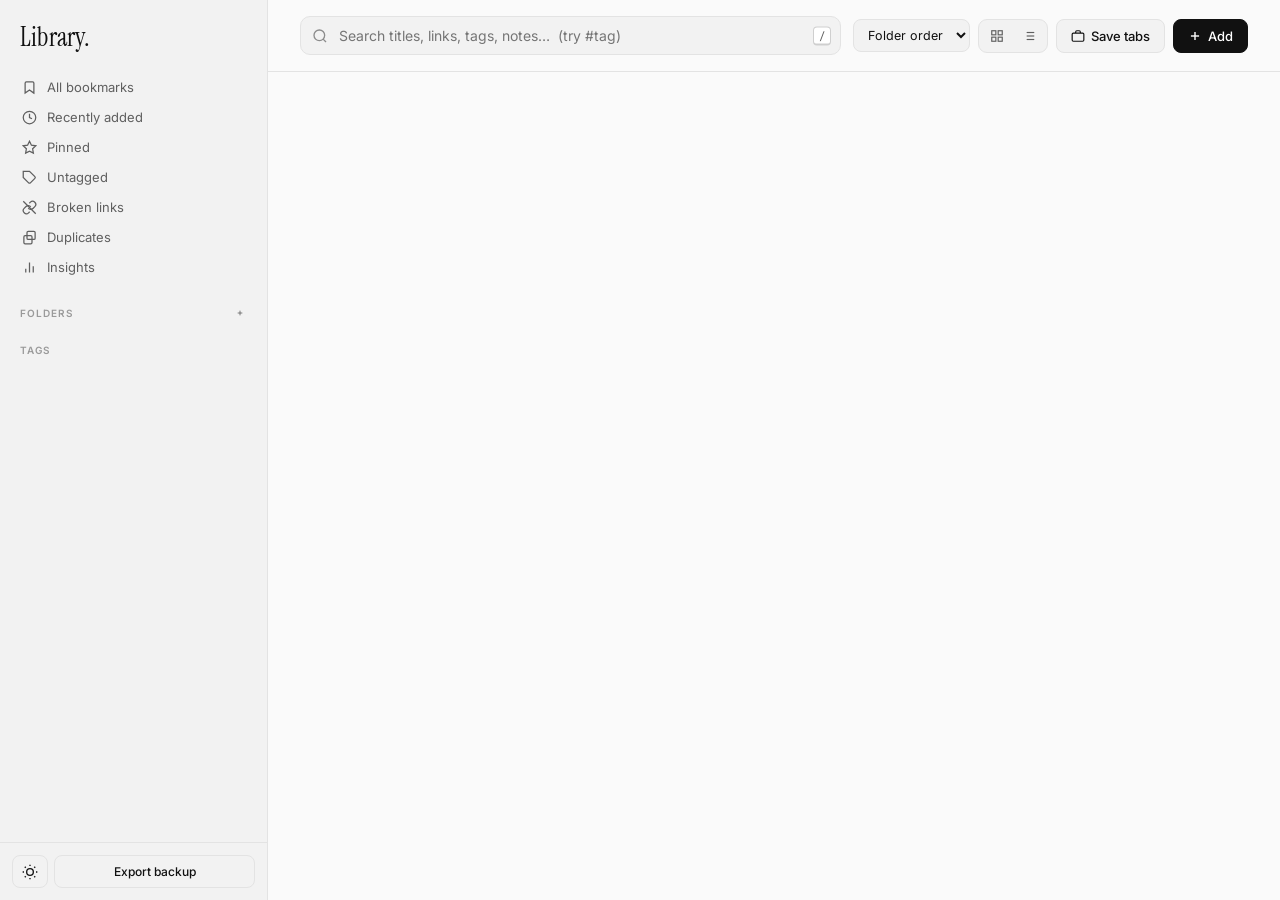
<file: newtab.html>
<!doctype html>
<html lang="en">
  <head>
    <meta charset="UTF-8" />
    <meta name="viewport" content="width=device-width, initial-scale=1.0" />
    <title>Library</title>
    <link rel="preconnect" href="https://fonts.googleapis.com" />
    <link
      href="https://fonts.googleapis.com/css2?family=Instrument+Serif:ital@0;1&family=Inter:wght@400;500;600&family=JetBrains+Mono:wght@400;500&display=swap"
      rel="stylesheet"
    />
    <link rel="stylesheet" href="shared.css" />
    <style>
      [hidden] { display: none !important; }
      html, body { margin: 0; height: 100%; }
      body {
        display: flex; overflow: hidden;
        background: var(--surface); color: var(--ink);
        font-family: "Inter", system-ui, -apple-system, "Segoe UI", sans-serif; font-size: 13px;
      }
      button { font: inherit; }
      .serif { font-family: "Instrument Serif", Georgia, serif; font-weight: 400; }

      /* ── Sidebar ── */
      aside {
        width: 268px; flex-shrink: 0; height: 100%; display: flex; flex-direction: column;
        background: var(--surface-sub); border-right: 1px solid var(--border);
      }
      .aside-inner { flex: 1; overflow-y: auto; padding: 20px 12px 12px; }
      .brand { font-size: 26px; padding: 0 8px; margin: 0 0 18px; }
      .nav-section { margin-bottom: 20px; }
      .nav-label-row { display: flex; align-items: center; justify-content: space-between; padding: 0 4px 0 8px; margin-bottom: 6px; }
      .nav-label { font-size: 10px; font-weight: 600; text-transform: uppercase; letter-spacing: 0.1em; color: var(--ink-fade); }
      .nav-label-row .icon-btn { width: 22px; height: 22px; border-radius: 6px; }

      .nav-item {
        width: 100%; display: flex; align-items: center; gap: 10px; padding: 7px 10px; border-radius: 8px;
        border: none; background: transparent; color: var(--ink-dim); font-size: 13px; text-align: left; cursor: pointer;
      }
      .nav-item:hover { background: var(--surface-thick); color: var(--ink); }
      .nav-item.active { background: var(--accent); color: var(--accent-ink); }
      .nav-item svg { flex-shrink: 0; }
      .nav-item .count { margin-left: auto; font-family: "JetBrains Mono", monospace; font-size: 10.5px; opacity: 0.6; }
      .nav-item .count:empty { display: none; }
      .nav-item.warn:not(.active) .count { color: var(--red); opacity: 1; }

      /* Folder tree */
      .tree-row {
        --depth: 0;
        display: flex; align-items: center; gap: 4px; height: 30px; padding-left: calc(2px + var(--depth) * 14px); padding-right: 8px;
        border-radius: 6px; cursor: pointer; color: var(--ink-dim); user-select: none; outline: none;
      }
      .tree-row:hover { background: var(--surface-thick); color: var(--ink); }
      .tree-row.active { background: var(--surface-thick); color: var(--ink); font-weight: 600; }
      .tree-row:focus-visible { box-shadow: inset 0 0 0 2px var(--focus); }
      .tree-row.drag-over, .folder-tile.drag-over, .crumb.drag-over { background: var(--accent) !important; color: var(--accent-ink) !important; }
      .tree-twisty {
        width: 20px; height: 20px; flex-shrink: 0; display: grid; place-items: center; border: none; padding: 0;
        background: transparent; color: inherit; opacity: 0.55; border-radius: 4px; cursor: pointer; transition: transform 0.15s var(--ease);
      }
      .tree-twisty:hover { opacity: 1; background: var(--border); }
      .tree-twisty.open { transform: rotate(90deg); }
      .tree-twisty.leaf { visibility: hidden; }
      .tree-row .folder-ico { flex-shrink: 0; opacity: 0.75; }
      .tree-label { flex: 1; min-width: 0; overflow: hidden; text-overflow: ellipsis; white-space: nowrap; padding-left: 4px; }
      .tree-count { font-family: "JetBrains Mono", monospace; font-size: 10px; opacity: 0.5; font-weight: 400; }

      .tag-list { display: flex; flex-wrap: wrap; gap: 4px; padding: 0 6px; }
      .tag-pill {
        border: none; padding: 3px 8px; border-radius: 6px; background: var(--surface-thick); color: var(--ink-dim);
        font-size: 11.5px; cursor: pointer;
      }
      .tag-pill:hover { color: var(--ink); background: var(--border-strong); }
      .tag-pill.active { background: var(--accent); color: var(--accent-ink); }
      .tag-pill span { opacity: 0.55; margin-left: 2px; font-size: 10px; }
      .empty-hint { padding: 0 8px; font-size: 12px; color: var(--ink-fade); line-height: 1.5; }

      .aside-foot { display: flex; gap: 6px; padding: 12px; border-top: 1px solid var(--border); }
      .aside-foot .btn { flex: 1; font-size: 12px; }
      .aside-foot .btn.square { flex: 0 0 36px; padding: 0; }
      :root.dark .icon-sun, :root:not(.dark) .icon-moon { display: none; }

      /* ── Main ── */
      main { flex: 1; min-width: 0; display: flex; flex-direction: column; position: relative; }
      header {
        display: flex; align-items: center; gap: 12px; padding: 16px 32px; border-bottom: 1px solid var(--border); background: var(--surface);
      }
      .search { position: relative; flex: 1; max-width: 640px; }
      .search svg { position: absolute; left: 12px; top: 50%; transform: translateY(-50%); opacity: 0.45; pointer-events: none; }
      .search input {
        width: 100%; padding: 10px 70px 10px 38px; border-radius: 10px; border: 1px solid var(--border);
        background: var(--surface-sub); color: var(--ink); font: inherit; font-size: 14px; outline: none;
        transition: border-color 0.15s, background 0.15s, box-shadow 0.15s;
      }
      .search input:focus { border-color: var(--focus); background: var(--card-bg); box-shadow: 0 0 0 3px color-mix(in srgb, var(--focus) 18%, transparent); }
      .search kbd { position: absolute; right: 10px; top: 50%; transform: translateY(-50%); pointer-events: none; }
      .search input:focus ~ kbd, .search input:not(:placeholder-shown) ~ kbd { display: none; }
      .toolbar { display: flex; align-items: center; gap: 8px; margin-left: auto; }
      .seg { display: flex; padding: 3px; gap: 2px; border-radius: 9px; background: var(--surface-sub); border: 1px solid var(--border); }
      .seg button { width: 30px; height: 26px; display: grid; place-items: center; border: none; border-radius: 6px; background: transparent; color: var(--ink-dim); cursor: pointer; }
      .seg button.active { background: var(--card-bg); color: var(--ink); box-shadow: 0 1px 3px rgba(0,0,0,0.12); }
      #sort-select { width: auto; padding: 7px 10px; font-size: 12.5px; }

      #container { flex: 1; overflow-y: auto; padding: 28px 32px 96px; }
      #container.drag-over { outline: 2px dashed var(--focus); outline-offset: -10px; background: color-mix(in srgb, var(--focus) 5%, transparent); }

      /* View header */
      .crumbs { display: flex; flex-wrap: wrap; align-items: center; gap: 2px; margin-bottom: 6px; font-size: 12.5px; color: var(--ink-fade); }
      .crumb { border: none; background: none; color: inherit; padding: 2px 6px; border-radius: 5px; cursor: pointer; }
      .crumb:hover { background: var(--surface-thick); color: var(--ink); }
      .view-head { display: flex; align-items: flex-end; justify-content: space-between; gap: 16px; flex-wrap: wrap; margin-bottom: 22px; }
      .view-title { font-size: 34px; line-height: 1.1; margin: 0; display: flex; align-items: baseline; gap: 10px; }
      .view-title small { font-family: "JetBrains Mono", monospace; font-size: 12px; color: var(--ink-fade); }
      .view-sub { margin: 4px 0 0; color: var(--ink-dim); font-size: 13px; }
      .view-actions { display: flex; gap: 6px; flex-wrap: wrap; align-items: center; }
      .view-actions .btn { padding: 7px 12px; font-size: 12.5px; }
      .section-title { font-size: 20px; margin: 30px 0 12px; display: flex; align-items: baseline; gap: 8px; }
      .section-title:first-child { margin-top: 0; }
      .section-title small { font-family: "JetBrains Mono", monospace; font-size: 11px; color: var(--ink-fade); }

      /* Overflow menu */
      .menu { position: relative; }
      .menu > summary { list-style: none; }
      .menu > summary::-webkit-details-marker { display: none; }
      .menu-list {
        position: absolute; right: 0; top: calc(100% + 6px); z-index: 40; min-width: 190px; padding: 5px;
        background: var(--card-bg); border: 1px solid var(--border); border-radius: 10px; box-shadow: var(--shadow-pop);
      }
      .menu-list button {
        display: flex; width: 100%; align-items: center; gap: 8px; padding: 8px 10px; border: none; border-radius: 6px;
        background: transparent; color: var(--ink); font-size: 13px; text-align: left; cursor: pointer;
      }
      .menu-list button:hover { background: var(--surface-thick); }
      .menu-list button.danger { color: var(--red); }
      .menu-list hr { border: none; border-top: 1px solid var(--border); margin: 4px 0; }

      /* Folder tiles */
      .folder-tiles { display: grid; grid-template-columns: repeat(auto-fill, minmax(200px, 1fr)); gap: 10px; margin-bottom: 26px; }
      .folder-tile {
        display: flex; align-items: center; gap: 10px; padding: 12px 14px; border-radius: 10px; cursor: pointer;
        background: var(--card-bg); border: 1px solid var(--border); color: var(--ink); transition: border-color 0.15s, background 0.15s;
      }
      .folder-tile:hover { border-color: var(--border-strong); background: var(--surface-sub); }
      .folder-tile .ft-name { flex: 1; min-width: 0; font-weight: 500; overflow: hidden; text-overflow: ellipsis; white-space: nowrap; }
      .folder-tile .ft-count { font-family: "JetBrains Mono", monospace; font-size: 11px; color: var(--ink-fade); }
      .folder-tile svg { flex-shrink: 0; color: var(--ink-dim); }

      /* ── Cards ── */
      .cards { display: grid; gap: 18px; align-items: start; }
      .cards.grid { grid-template-columns: repeat(auto-fill, minmax(250px, 1fr)); }
      .cards.list { grid-template-columns: 1fr; gap: 2px; }
      .sentinel { grid-column: 1 / -1; height: 1px; }

      .card {
        position: relative; display: flex; flex-direction: column; overflow: hidden; border-radius: var(--radius);
        background: var(--card-bg); border: 1px solid var(--border); transition: transform 0.18s var(--ease), box-shadow 0.18s, border-color 0.18s;
      }
      .cards.grid .card:hover { transform: translateY(-2px); box-shadow: var(--shadow); border-color: var(--border-strong); }
      .card.broken { border-color: color-mix(in srgb, var(--red) 55%, var(--border)); }
      .card.selected { border-color: var(--focus); box-shadow: 0 0 0 2px var(--focus); }
      .card.dragging { opacity: 0.45; }

      .visual {
        position: relative; height: 138px; overflow: hidden;
        background: linear-gradient(135deg, hsl(var(--hue) 55% 88%), hsl(calc(var(--hue) + 40) 60% 80%));
      }
      :root.dark .visual { background: linear-gradient(135deg, hsl(var(--hue) 30% 18%), hsl(calc(var(--hue) + 40) 35% 13%)); }
      @media (prefers-color-scheme: dark) { :root:not(.light) .visual { background: linear-gradient(135deg, hsl(var(--hue) 30% 18%), hsl(calc(var(--hue) + 40) 35% 13%)); } }
      .visual .fallback-icon { position: absolute; left: 50%; top: 50%; width: 40px; height: 40px; transform: translate(-50%, -50%); opacity: 0.9; filter: drop-shadow(0 4px 10px rgba(0,0,0,0.15)); }
      .visual .thumb { position: absolute; inset: 0; width: 100%; height: 100%; object-fit: cover; opacity: 0; transition: opacity 0.3s; }
      .visual .thumb.loaded { opacity: 1; }

      .details { display: flex; gap: 10px; padding: 12px 14px 14px; min-width: 0; }
      .details .favicon { width: 16px; height: 16px; margin-top: 2px; flex-shrink: 0; }
      .text { flex: 1; min-width: 0; display: flex; flex-direction: column; gap: 4px; }
      .c-title {
        color: var(--ink); text-decoration: none; font-weight: 500; font-size: 14px; line-height: 1.35;
        display: -webkit-box; -webkit-line-clamp: 2; -webkit-box-orient: vertical; overflow: hidden; word-break: break-word;
      }
      .c-title::after { content: ""; position: absolute; inset: 0; z-index: 1; } /* whole card is the link */
      .c-title:focus-visible { outline: none; }
      .card:has(.c-title:focus-visible) { box-shadow: 0 0 0 2px var(--focus); }
      .c-meta { display: flex; align-items: center; gap: 6px; font-size: 11.5px; color: var(--ink-fade); white-space: nowrap; overflow: hidden; }
      .c-meta .c-domain { overflow: hidden; text-overflow: ellipsis; font-family: "JetBrains Mono", monospace; font-size: 11px; }
      .c-meta .dot::before { content: "·"; }
      .badge-pin { color: var(--amber); font-weight: 600; }
      .badge-broken { color: var(--red); font-weight: 600; }
      .c-tags { display: flex; flex-wrap: wrap; gap: 4px; }
      .c-tag {
        position: relative; z-index: 2; border: none; padding: 1px 6px; border-radius: 4px; font-size: 11px;
        background: var(--surface-thick); color: var(--ink-dim); cursor: pointer;
      }
      .c-tag:hover { background: var(--accent); color: var(--accent-ink); }
      .c-notes { font-size: 12px; color: var(--ink-dim); font-style: italic; line-height: 1.45; display: -webkit-box; -webkit-line-clamp: 2; -webkit-box-orient: vertical; overflow: hidden; }
      .c-fix { position: relative; z-index: 2; display: flex; flex-wrap: wrap; align-items: center; gap: 6px; margin-top: 2px; }
      .c-fix-btn {
        border: 1px solid var(--border); background: var(--surface-sub); color: var(--ink); border-radius: 6px;
        padding: 2px 8px; font-size: 11.5px; cursor: pointer;
      }
      .c-fix-btn:hover { background: var(--surface-thick); }
      .cards.list .c-fix { flex-shrink: 0; margin-top: 0; }
      .c-wayback { position: relative; z-index: 2; align-self: flex-start; font-size: 11.5px; color: var(--focus); text-decoration: none; font-weight: 500; }
      .c-wayback:hover { text-decoration: underline; }

      .card-actions { position: absolute; z-index: 3; top: 8px; right: 8px; display: flex; gap: 4px; opacity: 0; transition: opacity 0.15s; }
      .card:hover .card-actions, .card:focus-within .card-actions { opacity: 1; }
      .act {
        width: 30px; height: 30px; display: grid; place-items: center; border: none; border-radius: 8px; cursor: pointer;
        background: rgba(255, 255, 255, 0.95); color: #222; box-shadow: 0 2px 8px rgba(0, 0, 0, 0.15);
      }
      .act:hover { background: #fff; color: #000; }
      .act.danger:hover { color: #d93025; }
      .act.on { color: #b07800; }
      .card-check {
        position: absolute; z-index: 3; top: 8px; left: 8px; width: 24px; height: 24px; display: grid; place-items: center;
        border-radius: 7px; border: 1.5px solid rgba(255,255,255,0.9); background: rgba(0,0,0,0.25); color: transparent; cursor: pointer;
        opacity: 0; transition: opacity 0.15s;
      }
      .card:hover .card-check, .selecting .card-check { opacity: 1; }
      .card.selected .card-check { background: var(--focus); border-color: var(--focus); color: #fff; opacity: 1; }

      /* List view */
      .cards.list .card { flex-direction: row; align-items: center; border-radius: 8px; border-color: transparent; background: transparent; min-height: 46px; }
      .cards.list .card:hover { background: var(--surface-sub); border-color: transparent; }
      .cards.list .card.selected { background: color-mix(in srgb, var(--focus) 10%, transparent); box-shadow: none; }
      .cards.list .visual { display: none; }
      .cards.list .details { flex: 1; align-items: center; padding: 8px 12px 8px 40px; }
      .cards.list .details .favicon { margin-top: 0; }
      .cards.list .text { flex-direction: row; align-items: center; gap: 14px; }
      .cards.list .c-title { -webkit-line-clamp: 1; flex: 1; font-size: 13.5px; }
      .cards.list .c-meta { flex-shrink: 0; max-width: 40%; }
      .cards.list .c-tags { flex-wrap: nowrap; flex-shrink: 0; max-width: 30%; overflow: hidden; }
      .cards.list .c-notes { display: none; }
      .cards.list .card-actions { position: relative; top: auto; right: auto; padding-right: 8px; }
      .cards.list .act { background: transparent; box-shadow: none; color: var(--ink-dim); }
      .cards.list .act:hover { background: var(--surface-thick); color: var(--ink); }
      .cards.list .card-check { top: 50%; left: 10px; transform: translateY(-50%); border-color: var(--border-strong); background: var(--card-bg); }

      /* Empty state */
      .empty { text-align: center; padding: 70px 20px; color: var(--ink-dim); }
      .empty svg { opacity: 0.3; margin-bottom: 12px; }
      .empty h3 { margin: 0 0 6px; font-size: 22px; color: var(--ink); }
      .empty p { margin: 0 auto 16px; max-width: 380px; line-height: 1.5; }

      /* Insights */
      .insights-grid { display: grid; grid-template-columns: repeat(auto-fill, minmax(170px, 1fr)); gap: 12px; margin-bottom: 30px; }
      .insight-card { padding: 20px; border-radius: var(--radius); background: var(--card-bg); border: 1px solid var(--border); text-align: left; cursor: default; color: var(--ink); }
      button.insight-card { cursor: pointer; font: inherit; }
      button.insight-card:hover { border-color: var(--border-strong); }
      .insight-num { font-size: 34px; line-height: 1; }
      .insight-label { margin-top: 6px; font-size: 10.5px; font-weight: 600; letter-spacing: 0.08em; text-transform: uppercase; color: var(--ink-dim); }
      .bar-row { display: flex; align-items: center; gap: 12px; margin-bottom: 6px; }
      .bar-label { width: 160px; text-align: right; color: var(--ink-dim); overflow: hidden; text-overflow: ellipsis; white-space: nowrap; font-size: 12.5px; }
      .bar-track { flex: 1; height: 22px; background: var(--surface-sub); border-radius: 6px; overflow: hidden; }
      .bar-fill { height: 100%; min-width: 28px; display: flex; align-items: center; padding-left: 8px; border-radius: 6px; background: var(--accent); color: var(--accent-ink); font-size: 11px; font-weight: 600; }
      .tag-cloud { display: flex; flex-wrap: wrap; gap: 6px; }

      /* Rows (duplicates, attention lists) */
      .group-box { background: var(--card-bg); border: 1px solid var(--border); border-radius: var(--radius); padding: 6px 16px; margin-bottom: 12px; }
      .group-url { padding: 10px 0 6px; font-family: "JetBrains Mono", monospace; font-size: 11.5px; color: var(--ink-fade); word-break: break-all; }
      .item-row { display: flex; align-items: center; gap: 12px; padding: 9px 0; border-top: 1px solid var(--border); }
      .group-box .item-row:first-of-type { border-top: none; }
      .item-row img { width: 16px; height: 16px; flex-shrink: 0; }
      .item-main { flex: 1; min-width: 0; }
      .item-title { color: var(--ink); text-decoration: none; overflow: hidden; text-overflow: ellipsis; white-space: nowrap; display: block; font-size: 13.5px; }
      a.item-title:hover { text-decoration: underline; }
      .item-sub { font-size: 11.5px; color: var(--ink-fade); margin-top: 2px; overflow: hidden; text-overflow: ellipsis; white-space: nowrap; }
      .keep { font-size: 10px; font-weight: 700; color: var(--green); letter-spacing: 0.05em; }
      .progress { height: 4px; border-radius: 4px; background: var(--surface-thick); overflow: hidden; margin: 0 0 20px; }
      .progress > div { height: 100%; background: var(--focus); width: 0; transition: width 0.2s; }

      /* Bulk bar */
      #bulk-bar {
        position: absolute; left: 50%; bottom: 24px; transform: translateX(-50%); z-index: 60;
        display: flex; align-items: center; gap: 8px; padding: 8px 8px 8px 16px; border-radius: 14px;
        background: var(--ink); color: var(--surface); box-shadow: var(--shadow-pop); animation: pop 0.2s var(--ease);
      }
      #bulk-bar .btn { background: transparent; border-color: transparent; color: inherit; padding: 6px 10px; }
      #bulk-bar .btn:hover { background: color-mix(in srgb, var(--surface) 15%, transparent); }
      #bulk-bar .btn.danger { color: #ff8a80; }
      #bulk-bar select { width: auto; padding: 6px 8px; border-radius: 8px; background: transparent; color: inherit; border: 1px solid color-mix(in srgb, var(--surface) 30%, transparent); font: inherit; font-size: 12.5px; }
      #bulk-bar select option { color: var(--ink); background: var(--card-bg); }
      #bulk-count { font-weight: 600; margin-right: 6px; white-space: nowrap; }

      /* Dialogs */
      dialog.dlg {
        width: min(520px, calc(100vw - 32px)); padding: 0; border: 1px solid var(--border); border-radius: 16px;
        background: var(--card-bg); color: var(--ink); box-shadow: var(--shadow-pop);
      }
      dialog.dlg[open] { animation: pop 0.22s var(--ease); }
      dialog.dlg::backdrop { background: rgba(0, 0, 0, 0.45); backdrop-filter: blur(3px); }
      dialog.dlg-sm { width: min(400px, calc(100vw - 32px)); }
      .dlg form { padding: 24px; }
      .dlg h2 { margin: 0 0 18px; font-size: 28px; }
      .dlg h3 { margin: 0 0 8px; font-size: 17px; font-weight: 600; }
      .dlg p { margin: 0 0 14px; color: var(--ink-dim); line-height: 1.5; }
      .dlg-actions { display: flex; align-items: center; gap: 8px; margin-top: 20px; }
      .spacer { flex: 1; }
      .check-row { display: inline-flex; align-items: center; gap: 8px; cursor: pointer; user-select: none; }
      .check-row input { accent-color: var(--accent); width: 15px; height: 15px; margin: 0; }
      .form-error { color: var(--red); font-size: 12.5px; margin-top: 8px; }
      .edit-preview { display: flex; align-items: center; gap: 8px; margin: -8px 0 16px; color: var(--ink-fade); font-size: 12px; font-family: "JetBrains Mono", monospace; }
      .edit-preview img { width: 16px; height: 16px; }

      /* Toast */
      #toast {
        position: fixed; left: 50%; bottom: 28px; z-index: 1000; transform: translate(-50%, 120px); opacity: 0;
        display: flex; align-items: center; gap: 14px; padding: 10px 12px 10px 18px; border-radius: 12px;
        background: var(--ink); color: var(--surface); font-size: 13px; box-shadow: var(--shadow-pop);
        transition: transform 0.25s var(--ease), opacity 0.25s;
      }
      #toast.active { transform: translate(-50%, 0); opacity: 1; }
      #toast.lifted { bottom: 92px; }
      #toast-action { border: none; background: transparent; color: var(--focus); font-weight: 600; cursor: pointer; padding: 4px 8px; border-radius: 6px; }
      :root:not(.dark) #toast-action { color: #8ab4f8; }
      #toast-action:hover { background: color-mix(in srgb, var(--surface) 15%, transparent); }

      @keyframes pop { from { opacity: 0; transform: translateY(8px) scale(0.98); } }
      #bulk-bar { animation-name: none; }

      @media (max-width: 860px) {
        aside { width: 220px; }
        header, #container { padding-left: 18px; padding-right: 18px; }
        .toolbar .btn-label { display: none; }
      }
    </style>
  </head>
  <body>
    <aside>
      <div class="aside-inner">
        <h1 class="brand serif">Library.</h1>

        <nav class="nav-section" id="main-nav">
          <button class="nav-item" data-filter="all">
            <svg width="15" height="15" viewBox="0 0 24 24" fill="none" stroke="currentColor" stroke-width="2"><path d="M19 21l-7-5-7 5V5a2 2 0 0 1 2-2h10a2 2 0 0 1 2 2z" /></svg>
            All bookmarks <span class="count" id="count-all"></span>
          </button>
          <button class="nav-item" data-filter="recent">
            <svg width="15" height="15" viewBox="0 0 24 24" fill="none" stroke="currentColor" stroke-width="2"><circle cx="12" cy="12" r="10" /><polyline points="12 6 12 12 16 14" /></svg>
            Recently added
          </button>
          <button class="nav-item" data-filter="pinned">
            <svg width="15" height="15" viewBox="0 0 24 24" fill="none" stroke="currentColor" stroke-width="2"><polygon points="12 2 15.09 8.26 22 9.27 17 14.14 18.18 21.02 12 17.77 5.82 21.02 7 14.14 2 9.27 8.91 8.26 12 2" /></svg>
            Pinned <span class="count" id="count-pinned"></span>
          </button>
          <button class="nav-item" data-filter="untagged">
            <svg width="15" height="15" viewBox="0 0 24 24" fill="none" stroke="currentColor" stroke-width="2"><path d="M20.59 13.41l-7.17 7.17a2 2 0 0 1-2.83 0L2 12V2h10l8.59 8.59a2 2 0 0 1 0 2.82z" /><line x1="7" y1="7" x2="7.01" y2="7" /></svg>
            Untagged <span class="count" id="count-untagged"></span>
          </button>
          <button class="nav-item warn" data-filter="broken">
            <svg width="15" height="15" viewBox="0 0 24 24" fill="none" stroke="currentColor" stroke-width="2"><path d="M10 13a5 5 0 0 0 7.54.54l3-3a5 5 0 0 0-7.07-7.07l-1.72 1.71" /><path d="M14 11a5 5 0 0 0-7.54-.54l-3 3a5 5 0 0 0 7.07 7.07l1.71-1.71" /><line x1="2" y1="2" x2="22" y2="22" /></svg>
            Broken links <span class="count" id="count-broken"></span>
          </button>
          <button class="nav-item warn" data-filter="duplicates">
            <svg width="15" height="15" viewBox="0 0 24 24" fill="none" stroke="currentColor" stroke-width="2"><rect x="8" y="2" width="13" height="13" rx="2" /><rect x="3" y="9" width="13" height="13" rx="2" /></svg>
            Duplicates <span class="count" id="count-dupes"></span>
          </button>
          <button class="nav-item" data-filter="insights">
            <svg width="15" height="15" viewBox="0 0 24 24" fill="none" stroke="currentColor" stroke-width="2"><line x1="18" y1="20" x2="18" y2="10" /><line x1="12" y1="20" x2="12" y2="4" /><line x1="6" y1="20" x2="6" y2="14" /></svg>
            Insights
          </button>
        </nav>

        <div class="nav-section">
          <div class="nav-label-row">
            <span class="nav-label">Folders</span>
            <button class="icon-btn" data-action="new-folder" title="New folder">
              <svg width="14" height="14" viewBox="0 0 24 24" fill="none" stroke="currentColor" stroke-width="2.4"><line x1="12" y1="5" x2="12" y2="19" /><line x1="5" y1="12" x2="19" y2="12" /></svg>
            </button>
          </div>
          <div id="folder-tree" role="tree" aria-label="Folders"></div>
        </div>

        <div class="nav-section">
          <div class="nav-label-row"><span class="nav-label">Tags</span></div>
          <div class="tag-list" id="tag-list"></div>
        </div>
      </div>

      <div class="aside-foot">
        <button class="btn square" data-action="theme" title="Toggle light / dark">
          <svg class="icon-sun" width="16" height="16" viewBox="0 0 24 24" fill="none" stroke="currentColor" stroke-width="2"><circle cx="12" cy="12" r="5" /><line x1="12" y1="1" x2="12" y2="3" /><line x1="12" y1="21" x2="12" y2="23" /><line x1="4.22" y1="4.22" x2="5.64" y2="5.64" /><line x1="18.36" y1="18.36" x2="19.78" y2="19.78" /><line x1="1" y1="12" x2="3" y2="12" /><line x1="21" y1="12" x2="23" y2="12" /><line x1="4.22" y1="19.78" x2="5.64" y2="18.36" /><line x1="18.36" y1="5.64" x2="19.78" y2="4.22" /></svg>
          <svg class="icon-moon" width="16" height="16" viewBox="0 0 24 24" fill="none" stroke="currentColor" stroke-width="2"><path d="M21 12.79A9 9 0 1 1 11.21 3 7 7 0 0 0 21 12.79z" /></svg>
        </button>
        <button class="btn" data-action="export" data-id="all" title="Download all bookmarks as an HTML file that any browser can import">Export backup</button>
      </div>
    </aside>

    <main>
      <header>
        <div class="search">
          <svg width="16" height="16" viewBox="0 0 24 24" fill="none" stroke="currentColor" stroke-width="2"><circle cx="11" cy="11" r="8" /><line x1="21" y1="21" x2="16.65" y2="16.65" /></svg>
          <input type="search" id="search-input" placeholder="Search titles, links, tags, notes…  (try #tag)" autocomplete="off" spellcheck="false" />
          <kbd>/</kbd>
        </div>
        <div class="toolbar">
          <select id="sort-select" class="select" title="Sort">
            <option value="manual">Folder order</option>
            <option value="newest">Newest first</option>
            <option value="oldest">Oldest first</option>
            <option value="name">Name A–Z</option>
            <option value="domain">Website</option>
          </select>
          <div class="seg" role="group" aria-label="View">
            <button id="view-grid" data-action="view" data-view="grid" title="Grid view">
              <svg width="14" height="14" viewBox="0 0 24 24" fill="none" stroke="currentColor" stroke-width="2"><rect x="3" y="3" width="7" height="7" /><rect x="14" y="3" width="7" height="7" /><rect x="14" y="14" width="7" height="7" /><rect x="3" y="14" width="7" height="7" /></svg>
            </button>
            <button id="view-list" data-action="view" data-view="list" title="List view">
              <svg width="14" height="14" viewBox="0 0 24 24" fill="none" stroke="currentColor" stroke-width="2"><line x1="8" y1="6" x2="21" y2="6" /><line x1="8" y1="12" x2="21" y2="12" /><line x1="8" y1="18" x2="21" y2="18" /><line x1="3" y1="6" x2="3.01" y2="6" /><line x1="3" y1="12" x2="3.01" y2="12" /><line x1="3" y1="18" x2="3.01" y2="18" /></svg>
            </button>
          </div>
          <button class="btn" data-action="save-tabs" title="Save every open tab in this window into a folder">
            <svg width="14" height="14" viewBox="0 0 24 24" fill="none" stroke="currentColor" stroke-width="2"><rect x="2" y="7" width="20" height="14" rx="2" /><path d="M16 7V5a2 2 0 0 0-2-2h-4a2 2 0 0 0-2 2v2" /></svg>
            <span class="btn-label">Save tabs</span>
          </button>
          <button class="btn btn-primary" data-action="add-bookmark" title="Add a bookmark">
            <svg width="14" height="14" viewBox="0 0 24 24" fill="none" stroke="currentColor" stroke-width="2.4"><line x1="12" y1="5" x2="12" y2="19" /><line x1="5" y1="12" x2="19" y2="12" /></svg>
            <span class="btn-label">Add</span>
          </button>
        </div>
      </header>

      <section id="container">
        <div id="view-head"></div>
        <div id="content"></div>
      </section>

      <div id="bulk-bar" hidden>
        <span id="bulk-count">0 selected</span>
        <select id="bulk-move" title="Move selected to folder"></select>
        <button class="btn" data-action="bulk-tag">Add tag</button>
        <button class="btn" data-action="bulk-pin">Pin</button>
        <button class="btn" data-action="bulk-open">Open</button>
        <button class="btn danger" data-action="bulk-delete">Delete</button>
        <button class="btn" data-action="bulk-clear" title="Clear selection (Esc)">✕</button>
      </div>
    </main>

    <!-- Add / edit bookmark -->
    <dialog class="dlg" id="edit-dialog">
      <form id="edit-form" novalidate>
        <h2 class="serif" id="edit-heading">Edit bookmark</h2>
        <div class="edit-preview"><img id="edit-favicon" alt="" /><span id="edit-domain"></span></div>
        <label class="field"><span>URL</span><input id="edit-url" type="text" placeholder="https://…" spellcheck="false" /></label>
        <label class="field"><span>Name</span><input id="edit-title" type="text" placeholder="Page title" /></label>
        <div class="field">
          <span class="field-label">Folder <button type="button" class="link-btn" data-action="dlg-new-folder">+ New folder</button></span>
          <select id="edit-folder" class="select"></select>
        </div>
        <div class="field">
          <span class="field-label">Tags</span>
          <div id="edit-tags"></div>
          <div class="quick-tags" id="edit-quick-tags"></div>
        </div>
        <label class="field"><span>Notes</span><textarea id="edit-notes" rows="3" placeholder="Anything worth remembering about this link"></textarea></label>
        <label class="check-row"><input type="checkbox" id="edit-pin" /> Pin to the top of the library</label>
        <div class="form-error" id="edit-error" hidden></div>
        <div class="dlg-actions">
          <button type="button" class="btn btn-danger" id="edit-delete">Delete</button>
          <span class="spacer"></span>
          <button type="button" class="btn" id="edit-cancel">Cancel</button>
          <button type="submit" class="btn btn-primary" id="edit-save">Save</button>
        </div>
      </form>
    </dialog>

    <!-- Generic prompt / confirm -->
    <dialog class="dlg dlg-sm" id="ask-dialog">
      <form id="ask-form" novalidate>
        <h3 id="ask-title"></h3>
        <p id="ask-msg"></p>
        <input id="ask-input" class="input" type="text" autocomplete="off" />
        <div class="dlg-actions">
          <span class="spacer"></span>
          <button type="button" class="btn" id="ask-cancel">Cancel</button>
          <button type="submit" class="btn btn-primary" id="ask-ok">OK</button>
        </div>
      </form>
    </dialog>

    <div id="toast" role="status" aria-live="polite"><span id="toast-msg"></span><button id="toast-action" hidden></button></div>

    <script src="lib.js"></script>
    <script src="newtab.js"></script>
  </body>
</html>
</file>
<file: shared.css>
/* shared.css — design tokens + shared components (popup & library) */

:root {
  color-scheme: light;
  --surface: #fafafa;
  --surface-sub: #f2f2f2;
  --surface-thick: #e8e8e8;
  --card-bg: #ffffff;
  --ink: #111111;
  --ink-dim: #5f5f5f;
  --ink-fade: #9a9a9a;
  --accent: #111111;
  --accent-ink: #ffffff;
  --border: #e3e3e3;
  --border-strong: #cfcfcf;
  --focus: #1a73e8;
  --red: #d93025;
  --red-bg: rgba(217, 48, 37, 0.08);
  --amber: #f2a900;
  --green: #188038;
  --shadow: 0 4px 20px rgba(0, 0, 0, 0.06);
  --shadow-pop: 0 12px 40px rgba(0, 0, 0, 0.16);
  --radius: 12px;
  --ease: cubic-bezier(0.2, 0.8, 0.2, 1);
}

@media (prefers-color-scheme: dark) {
  :root:not(.light) {
    color-scheme: dark;
    --surface: #0b0b0c;
    --surface-sub: #151517;
    --surface-thick: #222225;
    --card-bg: #121214;
    --ink: #f4f4f5;
    --ink-dim: #a1a1aa;
    --ink-fade: #5c5c63;
    --accent: #f4f4f5;
    --accent-ink: #0b0b0c;
    --border: #232327;
    --border-strong: #34343a;
    --focus: #8ab4f8;
    --red: #f28b82;
    --red-bg: rgba(242, 139, 130, 0.1);
    --amber: #fdd663;
    --green: #81c995;
    --shadow: 0 8px 32px rgba(0, 0, 0, 0.45);
    --shadow-pop: 0 16px 48px rgba(0, 0, 0, 0.6);
  }
}

:root.dark {
  color-scheme: dark;
  --surface: #0b0b0c;
  --surface-sub: #151517;
  --surface-thick: #222225;
  --card-bg: #121214;
  --ink: #f4f4f5;
  --ink-dim: #a1a1aa;
  --ink-fade: #5c5c63;
  --accent: #f4f4f5;
  --accent-ink: #0b0b0c;
  --border: #232327;
  --border-strong: #34343a;
  --focus: #8ab4f8;
  --red: #f28b82;
  --red-bg: rgba(242, 139, 130, 0.1);
  --amber: #fdd663;
  --green: #81c995;
  --shadow: 0 8px 32px rgba(0, 0, 0, 0.45);
  --shadow-pop: 0 16px 48px rgba(0, 0, 0, 0.6);
}

*, *::before, *::after { box-sizing: border-box; }

:focus-visible { outline: 2px solid var(--focus); outline-offset: 2px; }

/* ── Form fields ── */
.field { display: block; margin-bottom: 14px; }
.field-label, .field > span:first-child {
  display: flex; align-items: center; justify-content: space-between;
  font-size: 11px; font-weight: 600; letter-spacing: 0.04em; text-transform: uppercase;
  color: var(--ink-dim); margin-bottom: 6px;
}
.input, .field input[type="text"], .field input:not([type]), .field textarea, .field select, .select {
  width: 100%; padding: 9px 11px; border-radius: 8px; border: 1px solid var(--border);
  background: var(--surface-sub); color: var(--ink); font: inherit; font-size: 13.5px; outline: none;
  transition: border-color 0.15s, background 0.15s, box-shadow 0.15s;
}
.field textarea { resize: vertical; min-height: 56px; line-height: 1.45; }
.input:focus, .field input:focus, .field textarea:focus, .field select:focus, .select:focus {
  border-color: var(--focus); background: var(--card-bg); box-shadow: 0 0 0 3px color-mix(in srgb, var(--focus) 18%, transparent);
}
.link-btn {
  background: none; border: none; padding: 0; font: inherit; font-size: 11px; font-weight: 600;
  color: var(--focus); cursor: pointer; text-transform: none; letter-spacing: 0;
}
.link-btn:hover { text-decoration: underline; }

/* ── Buttons ── */
.btn {
  display: inline-flex; align-items: center; justify-content: center; gap: 6px;
  padding: 8px 14px; border-radius: 8px; border: 1px solid var(--border);
  background: var(--surface-sub); color: var(--ink); font: inherit; font-size: 13px; font-weight: 500;
  cursor: pointer; white-space: nowrap; transition: background 0.15s, border-color 0.15s, opacity 0.15s;
}
.btn:hover { background: var(--surface-thick); }
.btn:disabled { opacity: 0.5; cursor: default; }
.btn-primary { background: var(--accent); color: var(--accent-ink); border-color: var(--accent); }
.btn-primary:hover { background: var(--accent); opacity: 0.88; }
.btn-danger { color: var(--red); }
.btn-danger:hover { background: var(--red-bg); border-color: var(--red); }
.btn-ghost { background: transparent; border-color: transparent; }
.btn-ghost:hover { background: var(--surface-thick); }
.icon-btn {
  display: inline-flex; align-items: center; justify-content: center; width: 32px; height: 32px; flex-shrink: 0;
  border-radius: 8px; border: 1px solid transparent; background: transparent; color: var(--ink-dim); cursor: pointer;
}
.icon-btn:hover { background: var(--surface-thick); color: var(--ink); }

kbd {
  font-family: "JetBrains Mono", ui-monospace, monospace; font-size: 10.5px; padding: 1px 5px;
  border: 1px solid var(--border-strong); border-bottom-width: 2px; border-radius: 4px; color: var(--ink-dim); background: var(--card-bg);
}

/* ── Tag input ── */
.tag-input {
  position: relative; display: flex; flex-wrap: wrap; align-items: center; gap: 4px;
  min-height: 38px; padding: 4px 6px; border-radius: 8px; border: 1px solid var(--border);
  background: var(--surface-sub); cursor: text; transition: border-color 0.15s, box-shadow 0.15s, background 0.15s;
}
.tag-input:focus-within { border-color: var(--focus); background: var(--card-bg); box-shadow: 0 0 0 3px color-mix(in srgb, var(--focus) 18%, transparent); }
.ti-chips { display: contents; }
.ti-chip {
  display: inline-flex; align-items: center; gap: 2px; padding: 2px 4px 2px 8px; border-radius: 6px;
  background: var(--surface-thick); color: var(--ink); font-size: 12px; font-weight: 500;
}
.ti-chip button {
  border: none; background: none; color: var(--ink-fade); cursor: pointer; font-size: 14px; line-height: 1;
  padding: 0 3px; border-radius: 4px;
}
.ti-chip button:hover { color: var(--ink); background: var(--border); }
.ti-field {
  flex: 1; min-width: 80px; width: auto !important; border: none !important; outline: none; background: transparent !important;
  box-shadow: none !important; padding: 4px !important; font: inherit; font-size: 13.5px; color: var(--ink);
}
.ti-menu {
  position: absolute; left: 0; right: 0; top: calc(100% + 4px); z-index: 50; padding: 4px;
  background: var(--card-bg); border: 1px solid var(--border); border-radius: 8px; box-shadow: var(--shadow-pop);
}
.ti-option { padding: 6px 8px; border-radius: 6px; font-size: 13px; cursor: pointer; color: var(--ink); }
.ti-option:hover, .ti-option.active { background: var(--surface-thick); }

.quick-tags { display: flex; flex-wrap: wrap; gap: 4px; margin-top: 6px; }
.quick-tag {
  padding: 2px 8px; border-radius: 999px; font: inherit; font-size: 11.5px; font-weight: 500;
  border: 1px dashed var(--border-strong); background: transparent; color: var(--ink-dim); cursor: pointer;
}
.quick-tag:hover { border-style: solid; color: var(--ink); }
</file>
